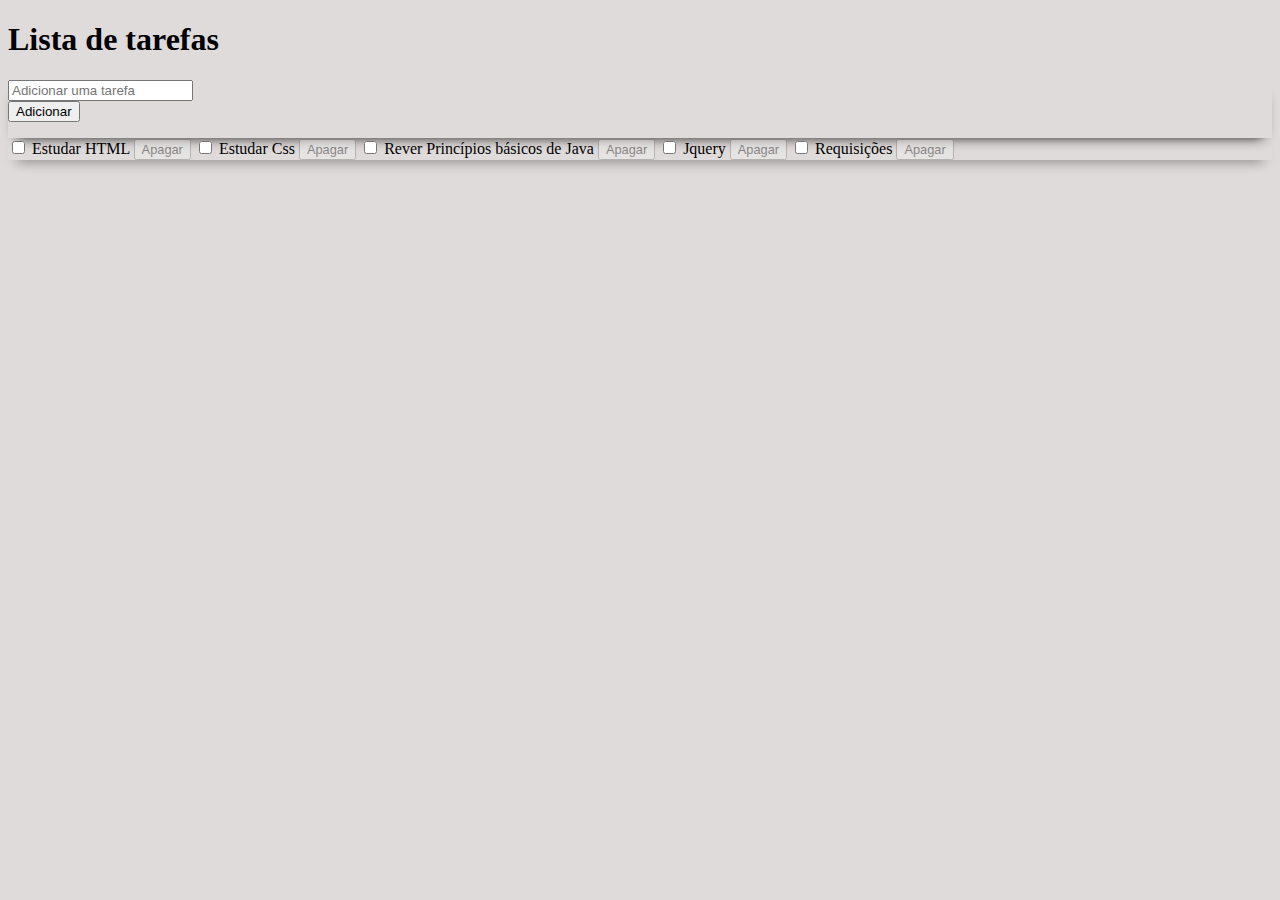
<file: test3/index.html>
<!DOCTYPE html>
<html lang="pt-br">
<head>
    <meta charset="UTF-8">
    <title>Programação Web</title>
    
    <link rel="stylesheet" href="https://stackpath.bootstrapcdn.com/bootstrap/4.1.3/css/bootstrap.min.css" integrity="sha384-MCw98/SFnGE8fJT3GXwEOngsV7Zt27NXFoaoApmYm81iuXoPkFOJwJ8ERdknLPMO" crossorigin="anonymous">

    <script src="https://ajax.googleapis.com/ajax/libs/jquery/3.5.1/jquery.min.js"></script>
    <script src="script_atividade.js"></script>  
    <link rel="stylesheet" href="style_atividade.css"> 
    
</head>
<body>
    <div class="container">
    	<div class="row">
    		<div class="col-md-8 offset-md-2">
    			<h1>Lista de tarefas</h1>
    		</div>
    	</div>
    	<div class="row">
    		<div class="input-group col-md-8 offset-md-2">
			  <input type="text" class="form-control" placeholder="Adicionar uma tarefa" aria-label="Adicionar uma tarefa" aria-describedby="button-task">
			  <div class="input-group-append">
			    <button class="btn btn-outline-secondary btn-addTask" type="button" id="button-task">Adicionar </button>
			  </div>
			</div>
    	</div>
    	
    	<div class="row mt-5">
    		<div class="col-md-8 offset-md-2">
		    	<div class="list-group todo-list">
				  <label href="#" class="list-group-item list-group-item-action d-flex align-items-center">
				    <input type="checkbox" class="mr-2"> 
				    <span class="flex-grow-1">Estudar HTML</span>
				    <button type="button" class="btn btn-danger btn-sm">Apagar</button>
				  </label>
				  <label href="#" class="list-group-item list-group-item-action d-flex align-items-center">
					  <input type="checkbox" class="mr-2"> 
					  <span class="flex-grow-1"> Estudar Css </span>
					  <button type="button" class="btn btn-danger btn-sm">Apagar</button></label>
				  <label href="#" class="list-group-item list-group-item-action d-flex align-items-center">
					  <input type="checkbox" class="mr-2"> 
					  <span class="flex-grow-1">Rever Princípios básicos de Java</span>
					  <button type="button" class="btn btn-danger btn-sm">Apagar</button></label>
				  <label href="#" class="list-group-item list-group-item-action d-flex align-items-center">
					  <input type="checkbox" class="mr-2"> 
					  <span class="flex-grow-1">Jquery</span>
					  <button type="button" class="btn btn-danger btn-sm">Apagar</button></label>
				   <label href="#" class="list-group-item list-group-item-action d-flex align-items-center">
					  <input type="checkbox" class="mr-2"> 
					  <span class="flex-grow-1">Requisições</span>
					  <button type="button" class="btn btn-danger btn-sm">Apagar</button></label>					  
				</div>
    		</div>
		</div>
	</div>
</body>
</html>
</file>
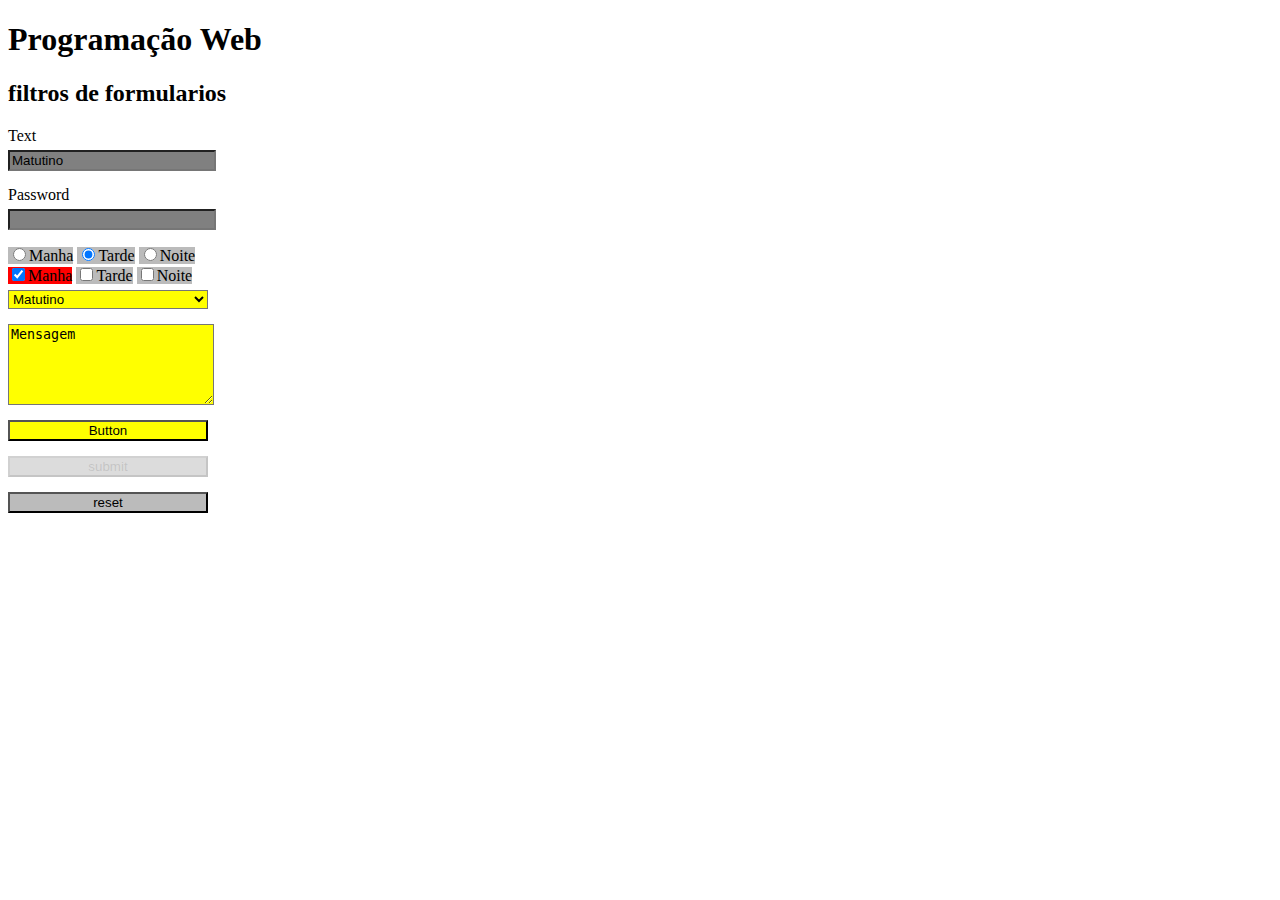
<file: formulários.html>
<!DOCTYPE html PUBLIC "-//W3C//DTD HTML 4.01 Transitional//EN" "http://www.w3.org/TR/html4/loose.dtd">
<html lang="pt-br">
<head>
    <meta charset="UTF-8">
    <title>Programação Web</title>
    <script src="https://ajax.googleapis.com/ajax/libs/jquery/3.5.1/jquery.min.js"></script>
    <script src="formularios.js"></script>       
    <link rel="stylesheet" href="formularios.css">  
</head>
<body>
    
    <div class="container">
        
        <h1>Programação Web</h1>   

        
        <h2>filtros de formularios</h2>
        
        <form action="#">
            
            <label for="txt" class="label">Text</label>
            <input type="text" id="txt" class="input">
            
            <label for="pass" class="label">Password</label>
            <input type="password" id="pass" class="input">
            
            <label><input type="radio" name="rd" value="M">Manha</label>
            <label><input type="radio" name="rd" value="T" checked>Tarde</label>
            <label><input type="radio" name="rd" value="N">Noite</label>
            <br>
            <label><input type="checkbox" name="rd" value="M" checked>Manha</label>
            <label><input type="checkbox" name="rd" value="T">Tarde</label>
            <label><input type="checkbox" name="rd" value="N">Noite</label>
            <br>
            <select name="sl" class="input">
                <option value="0">Selecione</option>
                <option value="M" selected>Matutino</option>
                <option value="T">Vespertino</option>
                <option value="N" >Noturno</option>
            </select>
            <textarea name="msg" id="" rows="5" class="input">Mensagem</textarea>
            
            <button class="input" id="btn" type="button">Button</button>
            <input type="submit" value="submit" class="input" disabled>
            <input type="reset" value="reset" class="input">      
            
        </form>
    </div>
</body>
</html>
</file>
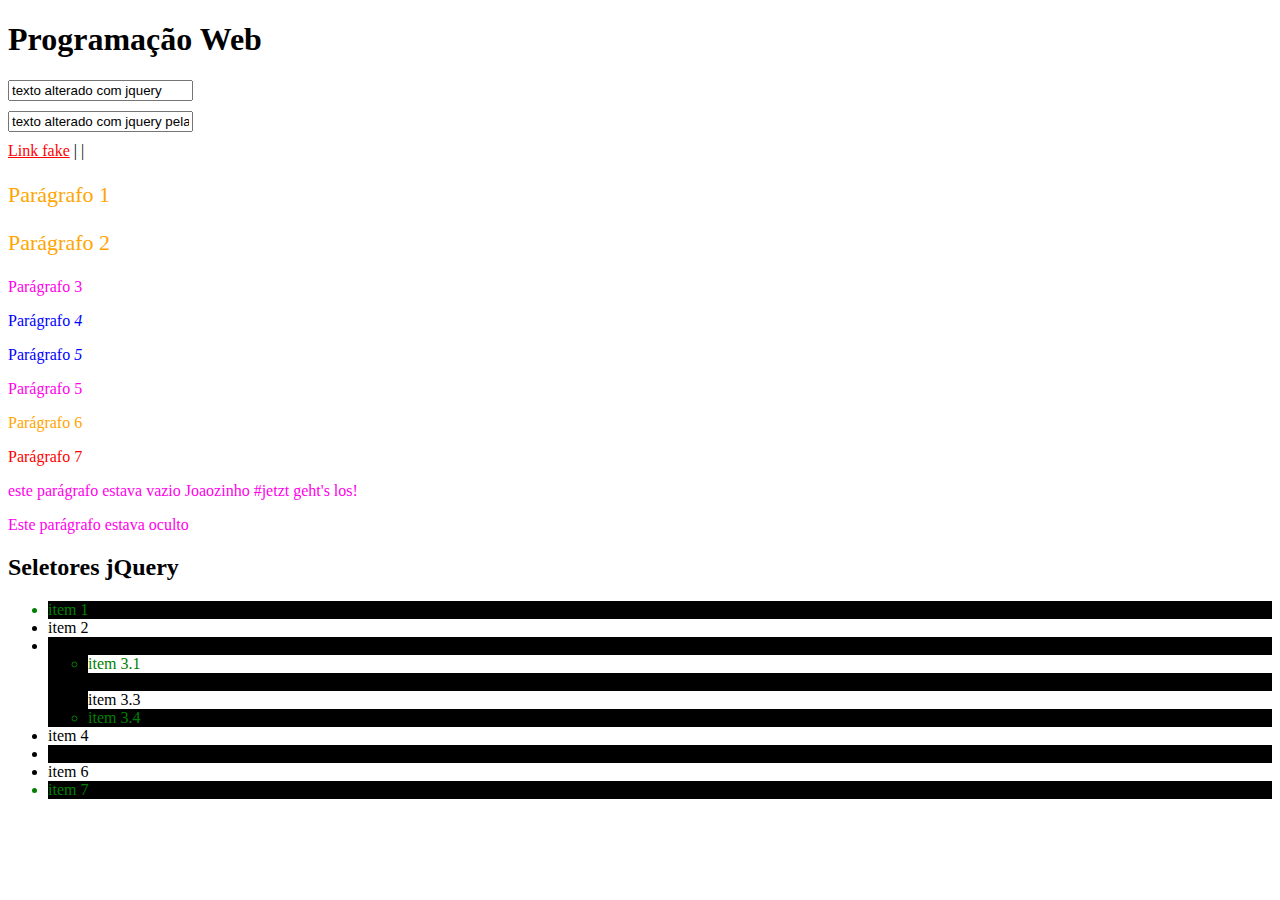
<file: pastateste/pagina1.html>
<!DOCTYPE html PUBLIC "-//W3C//DTD HTML 4.01 Transitional//EN" "http://www.w3.org/TR/html4/loose.dtd">
<html lang="pt-br">
<head>
    <meta charset="UTF-8">
    <title>Programação Web</title>
    <link rel="stylesheet" href="css/style.css">  
    <script src="https://ajax.googleapis.com/ajax/libs/jquery/3.5.1/jquery.min.js"></script>
    <script src="js/script.js"></script>
</head>
<body>
    <div class="container">
        
        <h1>Programação Web</h1>   

        <input type="text" class="txt" id="txt" placeholder="texto" style="margin-bottom: 10px;"><br />
        <input type="email" class="email" id="email" placeholder="email" style="margin-bottom: 10px;"><br />
        
        <a href="#" title="qualquer link">Link fake</a> |
        <a href="#">Link fake 2</a> |
        
        <p>Parágrafo 1 </p>
        <p class="destaque">Parágrafo 2 </p>
        <p>Parágrafo 3 </p>
        <p>Parágrafo <i>4</i> </p>
        <p>Parágrafo <i>5</i> </p>
        <p>Parágrafo 5 </p>
        <p>Parágrafo 6 </p>
        <p>Parágrafo 7 </p>
        <p></p>
        <p class="hidden">Este parágrafo estava oculto</p>
        
        <h2>Seletores jQuery</h2>
        
        <ul>
            <li> item 1</li>
            <li> item 2</li>
            <li> item 3
                <ul>
                    <li>item 3.1</li>
                    <li>item 3.2</li>
                    <li>item 3.3</li>
                    <li>item 3.4</li>
                </ul>
            </li>
            <li> item 4</li>
            <li> item 5</li>
            <li> item 6</li>
            <li> item 7</li>
        </ul>
    </div>
</body>
</html>
</file>
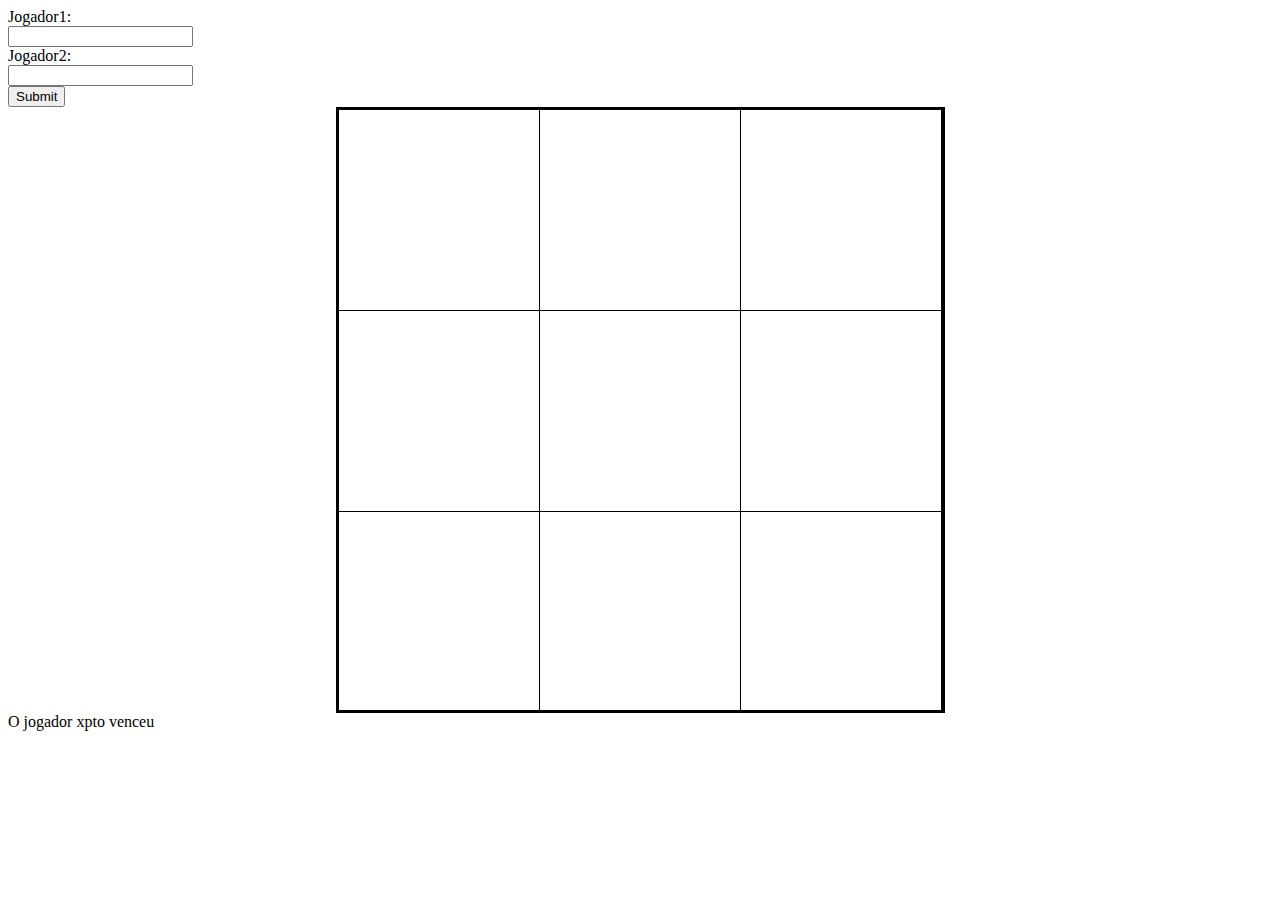
<file: test1/pagina1.html>
<!DOCTYPE html>
<html lang="en">
<head>
    <script src="https://ajax.googleapis.com/ajax/libs/jquery/3.5.1/jquery.min.js"></script>
    <meta charset="UTF-8">
    <meta http-equiv="X-UA-Compatible" content="IE=edge">
    <meta name="viewport" content="width=device-width, initial-scale=1.0">
    <link rel="stylesheet" href="css/style.css">
    <script src="js/script.js"></script>
    <title>Document</title>
</head>
<body>
    <form action="/action_page.php">
        <label for="fname">Jogador1:</label><br>
        <input type="text" id="Jogador1" name="Jogador1"><br>
        <label for="lname">Jogador2:</label><br>
        <input type="text" id="Jogador2" name="Jogador2"><br>
        <input type="submit" value="Submit">
      </form>
    <div id="jogoVelha">
        <div class="linha">
            <div class="coluna" id="coluna1"></div>
            <div class="coluna" id="coluna2"></div>
            <div class="coluna" id="coluna3"></div>
        </div>
        <div class="linha">
            <div class="coluna" id="coluna4"></div>
            <div class="coluna" id="coluna5"></div>
            <div class="coluna" id="coluna6"></div>
        </div>
        <div class="linha">
            <div class="coluna" id="coluna7"></div>
            <div class="coluna" id="coluna8"></div>
            <div class="coluna" id="coluna9"></div>
        </div>
    </div>
    <div id="resultado">O jogador xpto venceu</div>
    <div id="imagem"></div>

</body>
</html>
</file>
<file: test3/style_atividade.css>
body{
    background: #e0dbdb;
}

.input-group{
        box-shadow: 0px 8px 13px -9px black;
        padding-bottom: 1rem;
}
.list-group{
    box-shadow: 0px 8px 13px -9px black;
}
    .list-group-item .btn{
        opacity: .4;
        transition: opacity .5s;
        font-size: .8rem;
    }
    .list-group-item:hover .btn{
        opacity: 1;
    }

    .list-group-item.done{
        background-color: #dadada;
    }
    .list-group-item.done span{
        text-decoration: line-through;

    }
</file>
<file: formularios.css>
.label, .input{
    display: block;
    width: 200px;
}
.input{
    margin: 5px 0 15px;
}
</file>
<file: pastateste/css/style.css>
.destaque{
    color: rgb(255, 0, 234);
}
.hidden {
    display: none;
}
</file>
<file: test1/css/style.css>
#jogoVelha {
    width: 603px;
    height: 600px;
    border: solid 3px;
    margin-left: auto;
    margin-right: auto;
}

.linha {
    height: 200px;
    border-bottom: solid 1px;
}

.coluna {
    width: 200px;
    height: 100%;
    border-right: solid 1px;
    float: left;
}

.resultado {
    display: flex;
    align-items: center;
}
</file>
